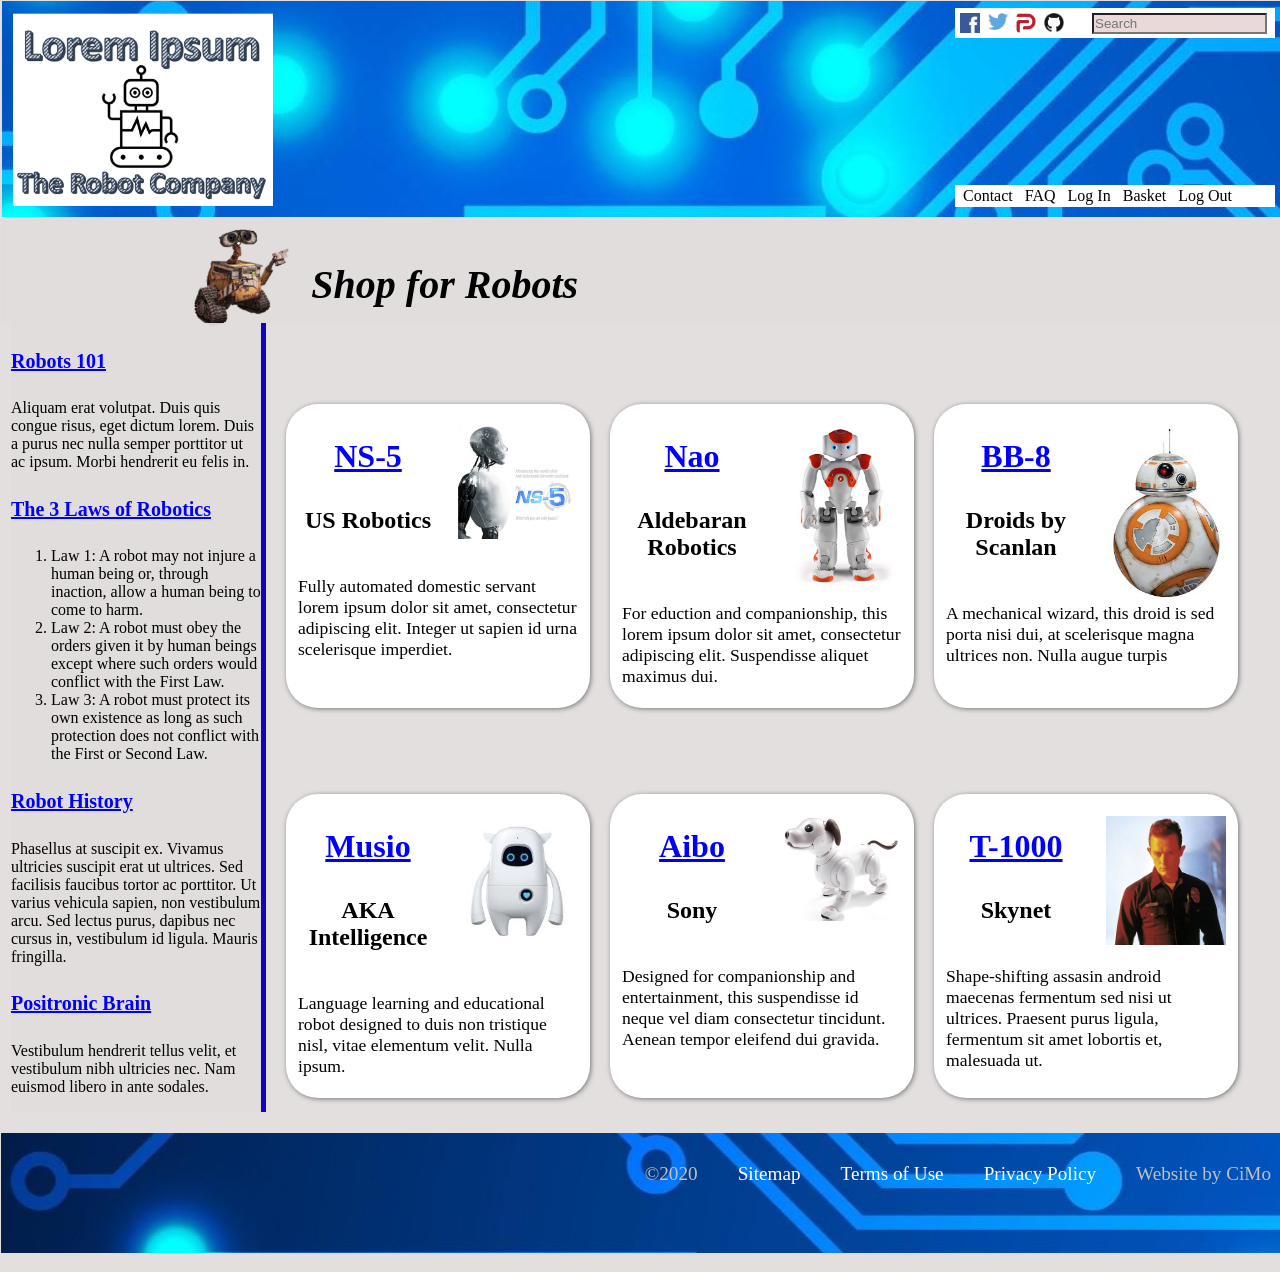
<file: index.html>
<!DOCTYPE html>
<html lang="en">
<head>
    <meta charset="UTF-8">
    <meta name="viewport" content="width=device-width, initial-scale=1.0">
    <title>Store Front</title>
    <link rel="stylesheet" type="text/css" href="RobotStore.css">
</head>
<body>
    <header>
        <div id="top">
            <div id="mediaBar">
                <ul>
                    <li><a href="#"><img src="Assets/facebook.png" width="20px"></a></li>
                    <li><a href="#"><img src="Assets/Twitter.png" width="20px"></a></li>
                    <li><a href="#"><img src="Assets/Parler.png" width="20px"></a></li>
                    <li><a href="#"><img src="Assets/github.png" width="20px"></a></li>
                    <li><input type="search" id="search" placeholder="Search"></li>
                </ul>
            </div>
            <div id="infoBar">
                <ul>
                    <li><a href="#">Contact</a></li>
                    <li><a href="#">FAQ</a></li>
                    <li><a href="#" class="active">Log In</a></li>
                    <li><a href="#">Basket</a></li>
                    <li><a href="#" class="active">Log Out</a></li>
                </ul>
            </div>
            <div id="logo">
                <img src="Assets/logo.png" width="260px">
            </div> 

        </div>
    </header>
    <div id="TopOfMain">
        <img src="Assets/WallE.png" height="100px">
        <h2>Shop for Robots</h2>
    </div>
    <div id="container">
        <div id="sidebar">
            <h4><a href="#">Robots 101</a></h4>
            <p>Aliquam erat volutpat. Duis quis congue risus, eget dictum lorem. Duis a purus nec nulla semper porttitor ut ac ipsum. Morbi hendrerit eu felis in.</p>
            <h4><a href="#">The 3 Laws of Robotics</a></h4>
            <ol>
                <li>Law 1: A robot may not injure a human being or, through inaction, allow a human being to come to harm.</li>
                <li>Law 2: A robot must obey the orders given it by human beings except where such orders would conflict with the First Law.</li>
                <li>Law 3: A robot must protect its own existence as long as such protection does not conflict with the First or Second Law.</li>
            </ol>
            <h4><a href="#">Robot History</a></h4>
            <p>Phasellus at suscipit ex. Vivamus ultricies suscipit erat ut ultrices. Sed facilisis faucibus tortor ac porttitor. Ut varius vehicula sapien, non vestibulum arcu. Sed lectus purus, dapibus nec cursus in, vestibulum id ligula. Mauris fringilla.</p>
            <h4><a href="#">Positronic Brain</a></h4>
            <p>Vestibulum hendrerit tellus velit, et vestibulum nibh ultricies nec. Nam euismod libero in ante sodales.</p>
        </div>
        <div id="main">
            <div class = "models">
                <img src="Assets/NS_5.jpg" "NS-5 image">
                <h3><a href="#">NS-5</a></h3>
                <h4>US Robotics</a></h4>
                <p>Fully automated domestic servant lorem ipsum dolor sit amet, consectetur adipiscing elit. Integer ut sapien id urna scelerisque imperdiet.</p>
                 
            </div>
            <div class="models">
                <img src="Assets/Nao.jpg" "Nao image">
                <h3><a href="#">Nao</a></h3>
                <h4>Aldebaran Robotics</h4>
                <p>For eduction and companionship, this lorem ipsum dolor sit amet, consectetur adipiscing elit. Suspendisse aliquet maximus dui. </p>
            </div>
            <div class="models">
                <img src="Assets/BB8.jpg" "BB8 image">
                <h3><a href="#">BB-8</a></h3>
                <h4>Droids by Scanlan</h4>
                <p>A mechanical wizard, this droid is sed porta nisi dui, at scelerisque magna ultrices non. Nulla augue turpis </p>
            </div>
            <div class="models">
                <img src="Assets/Musio.png" "Musio image">
                <h3><a href="#">Musio</a></h3>
                <h4>AKA Intelligence</h4>
                <p>Language learning and educational robot designed to duis non tristique nisl, vitae elementum velit. Nulla ipsum.</p>
            </div>
            <div class="models">
                <img src="Assets/Aibo.png" "Aibo image">
                <h3><a href="#">Aibo</a></h3>
                <h4>Sony</h4>
                <p>Designed for companionship and entertainment, this suspendisse id neque vel diam consectetur tincidunt. Aenean tempor eleifend dui gravida.</p>
            </div>
            <div class="models">
                <img src="Assets/T1000.png" "T1000 image">
                <h3><a href="#">T-1000</a></h3>
                <h4>Skynet</h4>
                <p>Shape-shifting assasin android maecenas fermentum sed nisi ut ultrices. Praesent purus ligula, fermentum sit amet lobortis et, malesuada ut.</p>
            </div>
        </div>
    </div>
    <div>
        <footer>
            <!--legal stuff, sitemap-->
        <ul id="menuFooter">
            <li>Website by CiMo</li>
            <li><a href="#">Privacy Policy</a></li>
            <li><a href="#">Terms of Use</a></li>
            <li><a href="#">Sitemap</a></li>
            <li><span>&copy;2020</span></li>
        </footer>
    </div>
</body>
</html>
</file>
<file: RobotStore.css>
body {
    font-family: serif;
    width: 100%;
    padding: 0;
    margin: 1px;
    background: rgba(226, 222, 222, 0.945);
}

/*Header and logo*/
header {
    padding: 3px;
    margin: 1px;
    background: silver url(Assets/BackgroundCircuit.jpg) 50%;
    height: 210px;
    width: 100%;
    display: flex;
    flex-direction: column;
    align-items: flex-end;
}
header a {
    color: black;
    text-decoration: none;
}
#logo {
    margin: 8px;
    position: absolute;
    left: 5px;
    top: 5px;
}
/*Social media and search bar within header*/
#mediaBar {
    background-color: white;
    height: 30px;
    width: 320px;
    margin: 4px 10px 0px 0px;
    position: relative;
}
header ul {
    margin: 0px;
    padding: 1px;
    list-style: none;
}
header li {
    display: flex;
    padding: 2px;
    margin: 2px;
    float: left;
}
#search {
    background-color: rgb(233, 217, 217);
    color: rgb(51, 48, 48);
    margin: 0px 0px 0px 20px;
    padding: 1px;
}
/*Basket, Log In, Contact Bar within header*/
#infoBar {
    background-color: white;
    height: 22px;
    width: 320px;
    margin: 0px;
    position: absolute;
    top: 185px;
    font-size: 1em;
    color: green;
}
#infoBar li {
    padding: 0px;
    margin: 0px 6px 0px 6px;
    color: green;
}
#infoBar ul {
    margin: 0;
    padding: 2px;
    list-style: none;
}
/*Main body of store*/
#container {
    position: relative;
    display: flex;
    margin-bottom: 20px;
}
/*Heading for Main Body of Store*/
#TopOfMain {
    display: flex;
    position: relative;
    height: 85px;
    padding: 10px;
    padding-left: 15%;
    background-color: rgba(226, 222, 222, 0.945);
}
#TopOfMain h2 {
    font-size: 2.5em;
    font-style: italic;
    text-align: center;
    padding-left: 20px;
}
/*Sidebar with robot information*/
#sidebar {
    width: 20%;
    float: left;
    position: relative;
    display: block;
    background-color: rgba(226, 222, 222, 0.945);
    margin: 0px 5px 1px 10px;
    border-right: #1004c0 solid 5px;
}
#sidebar h4 {
    font-size: 1.25em;
}
#sidebar a {
    color: blue;
}
/*Main store */
#main {
    display: flex;
    flex-direction: row;
    align-items: flex-end;
    flex-wrap: wrap;
    width: 80%;
    float: right;
    padding: 5px;
}
.models {
    background-color: white;
    display: flex;
    flex-direction: column;
    display: inline-block;
    width: 30%;
    height: 300px;
    margin: 10px;
    padding: 2px;
    border-radius: 2em;
    box-shadow: 1px 1px 5px #777;

}
.models img {
    position: relative;
    width: 40%;
    float: right;
    top: 10px;
    margin: 10px;
}
.models p {
    font-size:  1.1em;
    text-align: jusified;
    padding: 10px;
}
.models h3 {
    font-size:  2em;
    text-align: center;
}
.models a {
    color: blue;
}
.models h4 {
    font-size:  1.5em;
    text-align: center;
}
#menuFooter {
    background: silver url(Assets/BackgroundCircuit.jpg) 1%;
    margin-top: 10px;
    width: 100%;
    height: 100px;
    font-size: 1.2em;
    display: flex;
    flex-direction: row-reverse;
    color: silver;
    padding: 10px;
}
#menuFooter li {
    padding: 20px;
    list-style: none;
}
footer a {
    color: white;
    text-decoration: none;
}
/*Hover reactions*/
footer a:hover {
    color: rgb(243, 239, 12);
    text-decoration: underline;
}
#container a:hover {
    color: rgb(201, 8, 8);
    text-decoration: underline;
}
header a:hover {
    color: rgb(20, 230, 72);
    text-decoration: underline;
}
</file>
